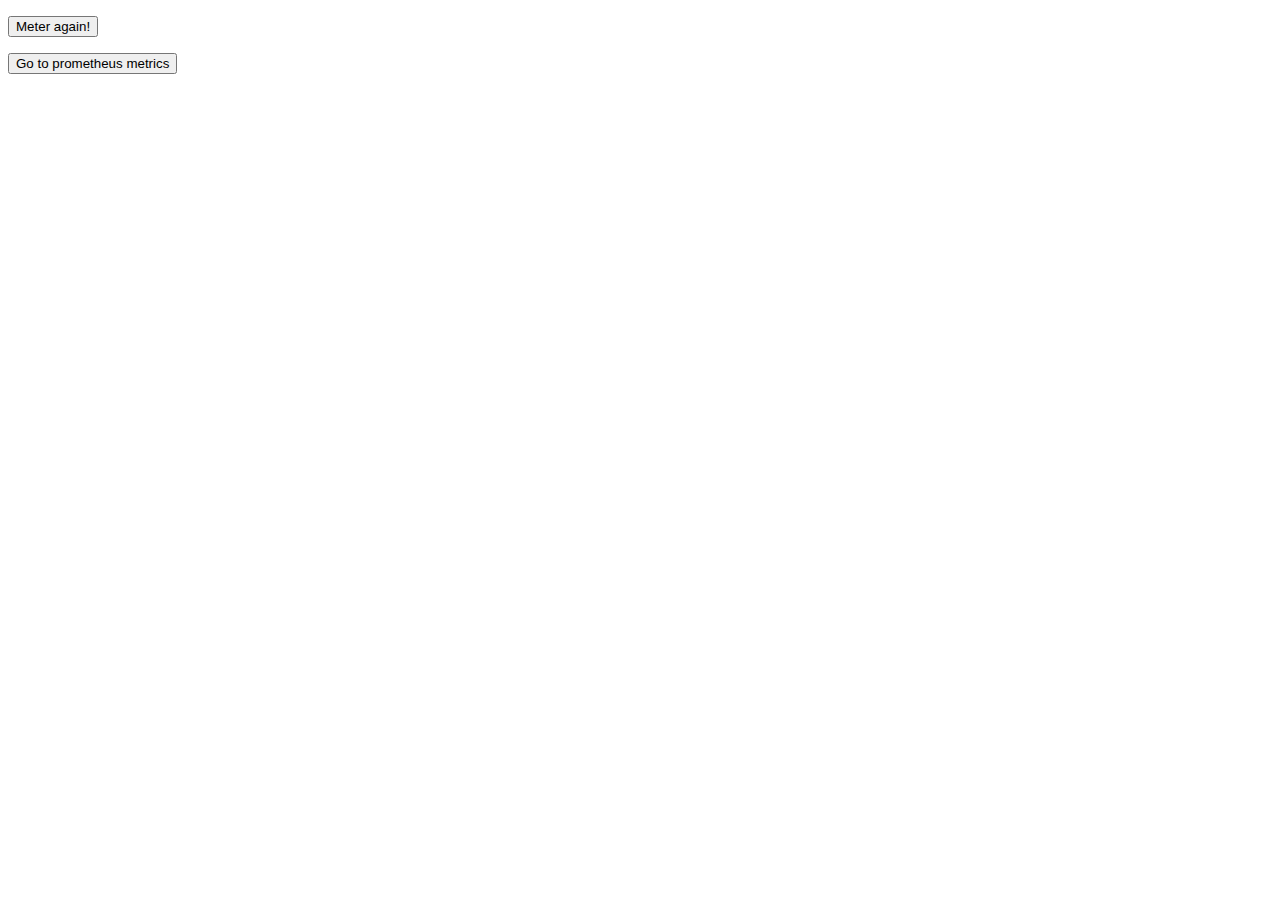
<file: src/templates/meter.html>
<!DOCTYPE html>
<html lang="en">
<head>
    <meta charset="UTF-8">
    <title>Meter page</title>
    <p>
        <button onclick="location.href='../meter'" type="button">Meter again!</button>
        &nbsp;<span id="meterres"></span>
    </p>
    <p>
        <button onclick="location.href='../metrics'" type="button">Go to prometheus metrics</button>
    </p>
</head>
<body>

</body>
</html>
</file>
